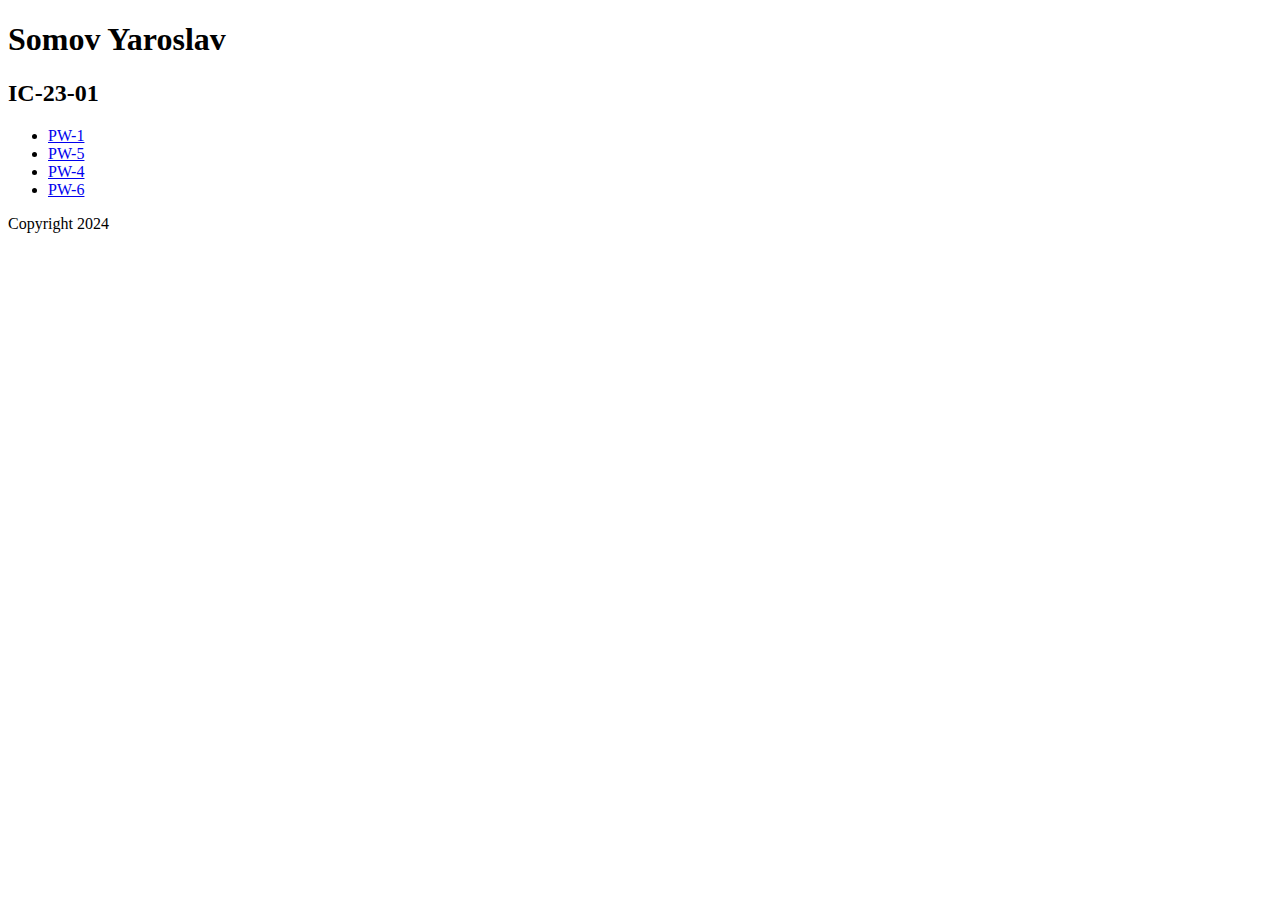
<file: index.html>
<!DOCTYPE html>
<html lang="uk">
   <head>
     <title>Somov Yaroslav</title>
     <meta charset="UTF-8">
   </head>
  <body>
  </body>
<header>
     <h1>Somov Yaroslav</h1>
     <h2>IC-23-01</h2>
</header>
<nav>
   <ul>
     <li><a href="web/index.html">PW-1</a></li>
      <li><a href="web/5/index.html">PW-5</a></li>
      <li><a href="web//index.html">PW-4</a></li>
      <li><a href="web/pw6/index.html">PW-6</a></li>
   </ul>
  </nav>
<footer>
   <p>Copyright 2024</p>
</footer>
</html>
</file>
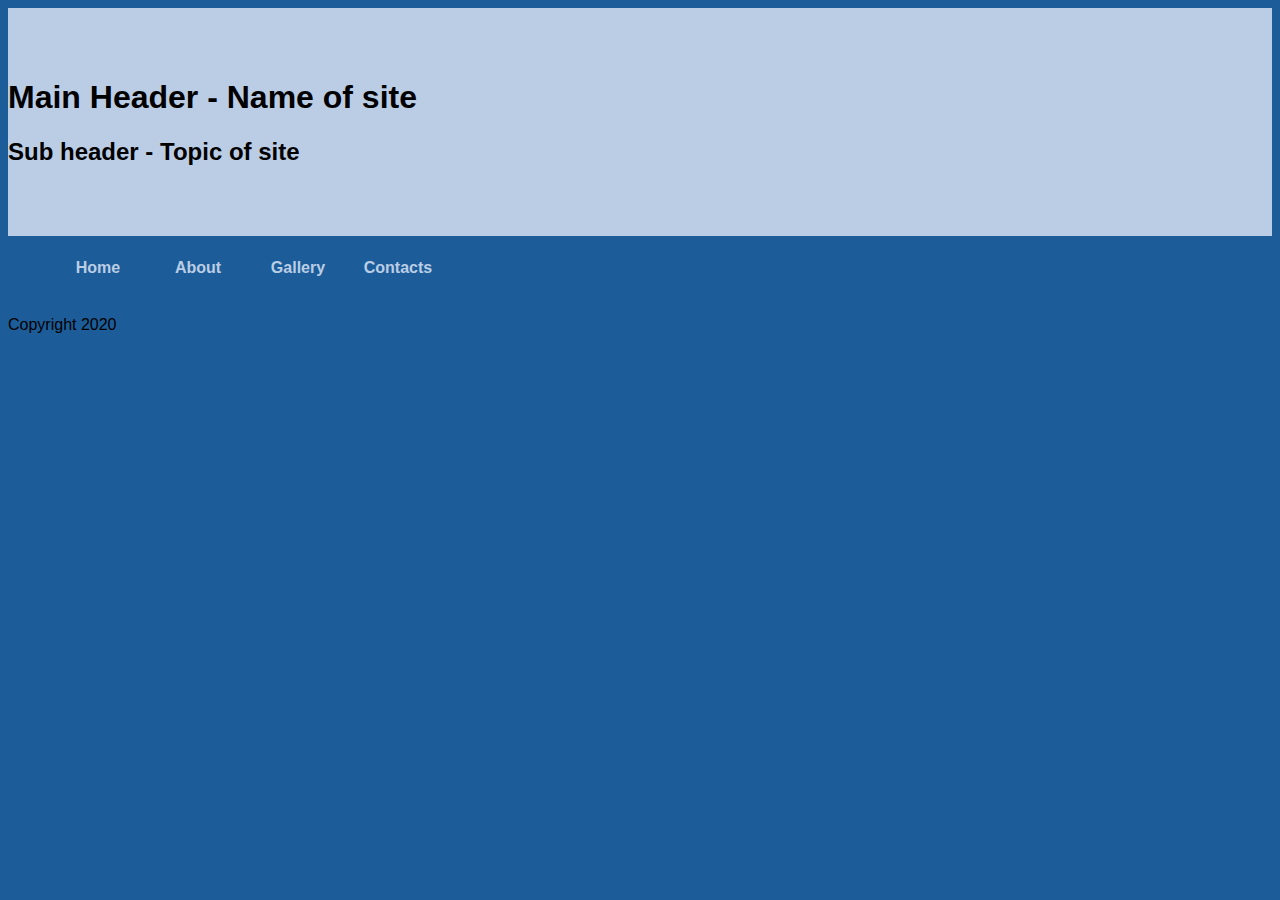
<file: web/index.html>
<!DOCTYPE html>
<html lang="uk">
   <head>
     <title>My site</title>
     <meta charset="UTF-8">
     <link rel="stylesheet" type="text/css" href="css/main.css">
   </head>
  <body>
  </body>
<header>
     <h1>Main Header - Name of site</h1>
     <h2>Sub header - Topic of site</h2>
</header>
<nav>
   <ul>
     <li><a href="index.html">Home</a></li>
     <li><a href="info.html">About</a></li>
     <li><a href="gallery.html">Gallery</a></li>
     <li><a href="form.html">Contacts</a></li>
   </ul>
  </nav>
<footer>
   <p>Copyright 2020</p>
</footer>
</html>
</file>
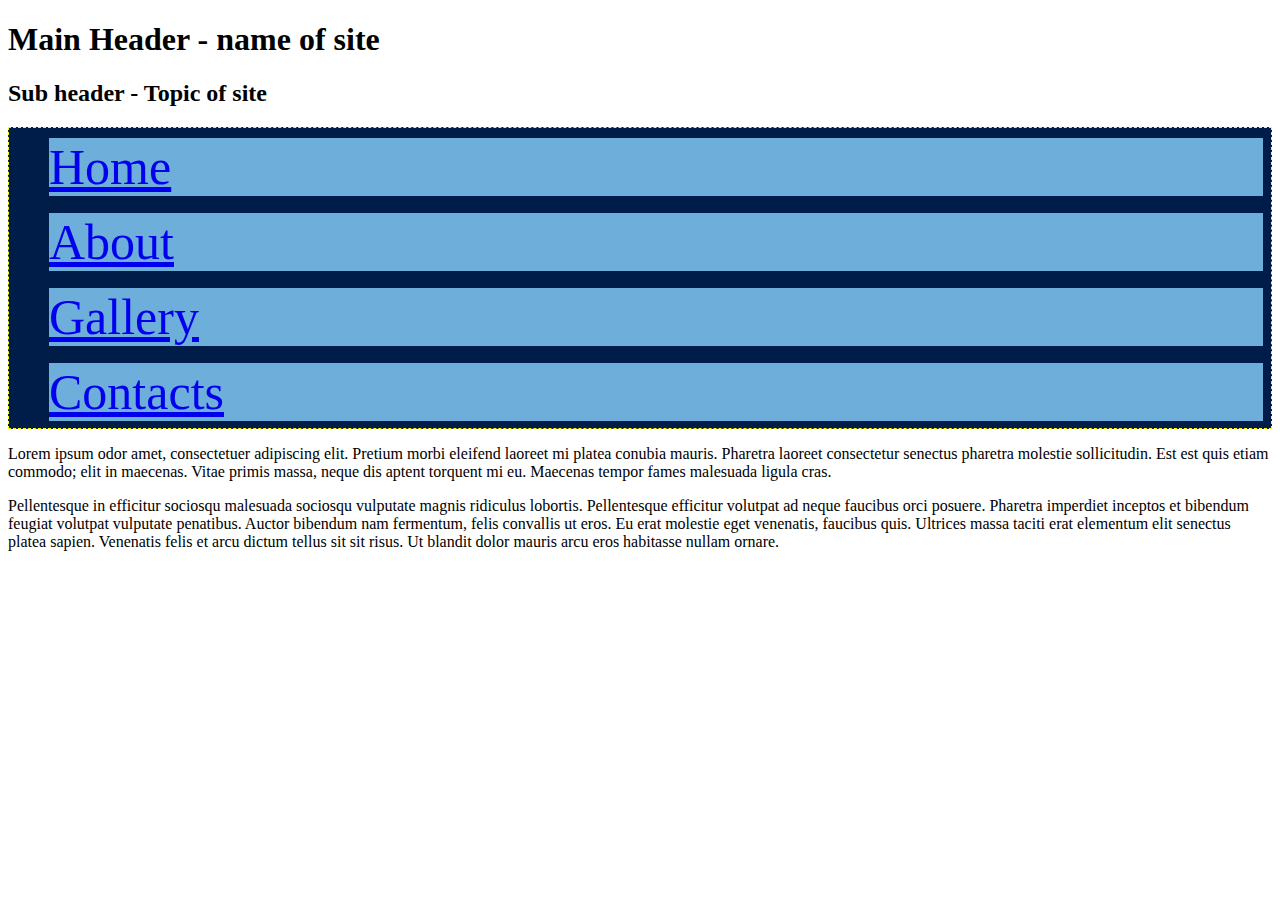
<file: web/5/index.html>
<!DOCTYPE html>
<html lang="uk">
<head>
     <title>My site</title>
     <meta charset="UTF">
     <link rel="stylesheet" type="text/css" href="style.css">
</head>
<body>
      <header>
        <h1>Main Header - name of site</h1>
        <h2>Sub header - Topic of site</h2>
      </header>

<nav>
  <ul class="container">
    <li><a href="index.html">Home</a></li>
    <li><a href="info.html">About</a> </li>
    <li><a href="gallery.html">Gallery</a> </li>
    <li><a href="form.html">Contacts</a></li>
  </ul>
</nav>
<p>Lorem ipsum odor amet, consectetuer adipiscing elit. Pretium morbi eleifend laoreet mi platea conubia mauris. Pharetra laoreet consectetur senectus pharetra molestie sollicitudin. Est est quis etiam commodo; elit in maecenas. Vitae primis massa, neque dis aptent torquent mi eu. Maecenas tempor fames malesuada ligula cras.
  <p/>
<p>Pellentesque in efficitur sociosqu malesuada sociosqu vulputate magnis ridiculus lobortis. Pellentesque efficitur volutpat ad neque faucibus orci posuere. Pharetra imperdiet inceptos et bibendum feugiat volutpat vulputate penatibus. Auctor bibendum nam fermentum, felis convallis ut eros. Eu erat molestie eget venenatis, faucibus quis. Ultrices massa taciti erat elementum elit senectus platea sapien. Venenatis felis et arcu dictum tellus sit sit risus. Ut blandit dolor mauris arcu eros habitasse nullam ornare.
  <p/>
</file>
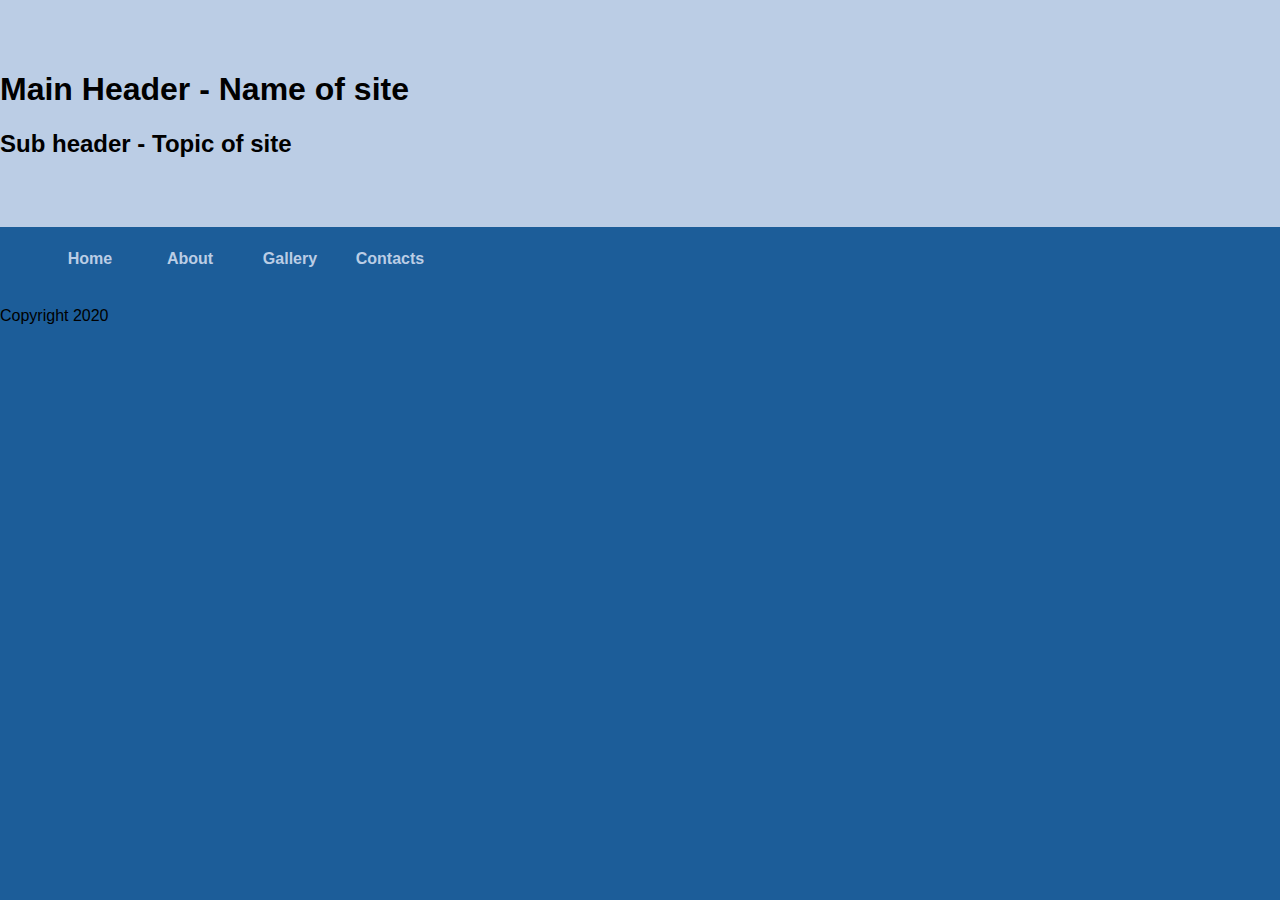
<file: web/pw6/index.html>
<!DOCTYPE html>
<html lang="uk">
<head>
    <title>My site</title>
    <meta charset="UTF-8">
    <link rel="stylesheet" type="text/css" href="css/main.css">
    <link rel="stylesheet" type="text/css" href="css/normalize.css">
</head>
  <body>
  </body>
<header>
     <h1>Main Header - Name of site</h1>
     <h2>Sub header - Topic of site</h2>
</header>
<nav>
   <ul>
     <li><a href="index.html">Home</a></li>
     <li><a href="info.html">About</a></li>
     <li><a href="gallery.html">Gallery</a></li>
     <li><a href="form.html">Contacts</a></li>
   </ul>
  </nav>
<footer>
   <p>Copyright 2020</p>
</footer>
</html>
</file>
<file: web/css/main.css>
body{
   font-family: Arial, San-Serif;
   font-size: 100%;
   background-color: #1C5D99
}
ul{
   margin: 0;
   paddig: 0:
}
ul li{
   list-style-type: none;
}
a{
   text-decoration: none;
}
header{
   padding: 50px 0;
   background-color: #BBCDE5;
}
h1,h2{
   color: #FFFFFF
   text-align: center;
}
nav {
    background-color: #1С5В99;
    border-color: #OOOOOO;
    min-height: 64px;
}

nav li {
    float: left;
    width: 100px;
}

nav a {
    display: block;
    color: #BBCDE5;
    line-height: 4em;
    font-weight: bold;
    text-align: center;
}

nav li a:hover {
    color: #639FA8;
    background-color: #BBCDE5;
}
</file>
<file: web/5/style.css>
.container {
    display: flex;
    flex-direction: column;
    justify-content: space-around;
    align-content: flex-start;
    height: 300px;
    border: 1px dashed yellow;
    background-color: #001D4A;
}
    .container li {
        /*flex-grow: 1;*/
        margin-top: 5px;
        margin-bottom: 2px;
        margin-right: 8px;
        background-color: #6DAEDB;
        list-style-type: none;
        font-size: 50px;
    }
</file>
<file: web/pw6/css/main.css>
body{
   font-family: Arial, San-Serif;
   font-size: 100%;
   background-color: #1C5D99
}
ul{
   margin: 0;
   paddig: 0:
}
ul li{
   list-style-type: none;
}
a{
   text-decoration: none;
}
header{
   padding: 50px 0;
   background-color: #BBCDE5;
}
h1,h2{
   color: #FFFFFF
   text-align: center;
}
nav {
    background-color: #1С5В99;
    border-color: #OOOOOO;
    min-height: 64px;
}

nav li {
    float: left;
    width: 100px;
}

nav a {
    display: block;
    color: #BBCDE5;
    line-height: 4em;
    font-weight: bold;
    text-align: center;
}

nav li a:hover {
    color: #639FA8;
    background-color: #BBCDE5;
}
</file>
